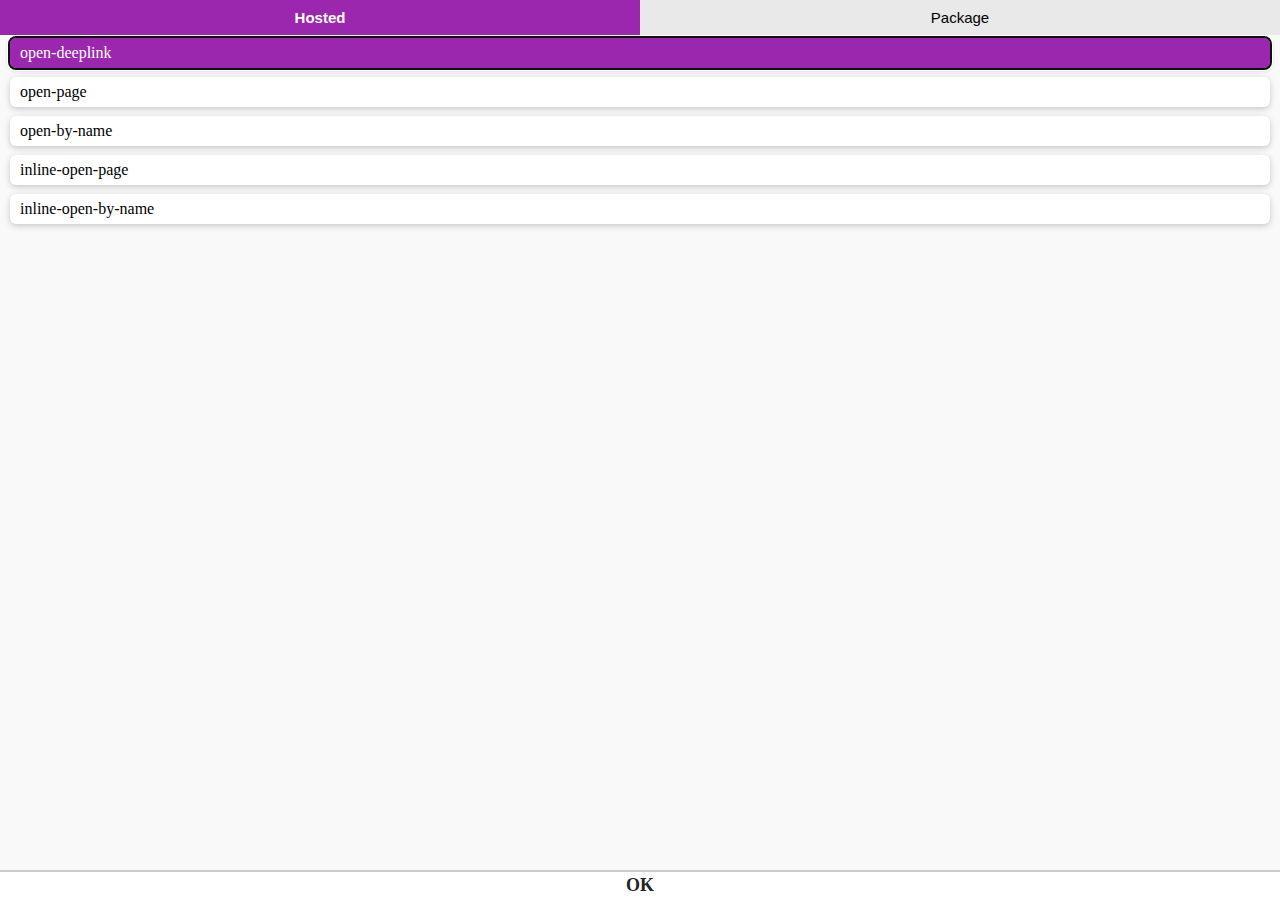
<file: index.html>
<!DOCTYPE html>
<html>

<head>
  <meta name="viewport" content="width=device-width, initial-scale=1">
  <link rel="stylesheet" type="text/css" href="src/css/base.css">
  <link rel="stylesheet" type="text/css" href="src/css/softkey.css">
  <link rel="stylesheet" type="text/css" href="src/css/tab.css">
  <link rel="stylesheet" type="text/css" href="src/css/activities.css">
</head>

<body>

  <div class="tab">
    <button id="hostedTab">Hosted</button>
    <button id="packageTab">Package</button>
  </div>

  <div id="hostedPage">
    <div class="activities">
      <a hosted-activity="true"
        href="app://kaios-store.kaiostech.com/?apps=https://skfaizrahaman.github.io/FRRacing/manifest.webapp&postResult=true">open-deeplink</a>
      <div hosted-activity="true" tabindex="1">open-page</div>
      <div hosted-activity="true" tabindex="1">open-by-name</div>
      <div hosted-activity="true" tabindex="1">inline-open-page</div>
      <div hosted-activity="true" tabindex="1">inline-open-by-name</div>
    </div>
  </div>

  <div id="packagePage">
    <div class="activities">
      <a package-activity="true"
        href="app://kaios-store.kaiostech.com/?apps=https://api.stage.kaiostech.com/apps/manifest/oRD8oeYmeYg4fLIwkQPH&postResult=true">open-deeplink</a>
      <div package-activity="true" tabindex="1">open-page</div>
      <div package-activity="true" tabindex="1">open-by-name</div>
      <div package-activity="true" tabindex="1">inline-open-page</div>
      <div package-activity="true" tabindex="1">inline-open-by-name</div>
    </div>
  </div>

  <footer>
    <div id="softkey">
      <label id="left"></label>
      <label id="center">OK</label>
      <label id="right"></label>
    </div>
  </footer>

  <script type="text/javascript" src="src/js/init.js"></script>
</body>

</html>
</file>
<file: src/css/base.css>
html, body {
  height: 100%;
  padding: 0;
  margin: 0;
  font-size:12px;
  background: #F9F9F9;
}

body {
  position: relative;
}

ul {
  margin: 0;
  padding: 0;
  list-style: none;
}

h2 {
    font-size: 16px;
}

h3 {
    font-size: 14px;
}

h4 {
    font-size: 12px;
}

footer {
    position: fixed;
    width: 100%;
    height: 5rem;
    bottom: 0;
}

a:link {
  color: black;
  text-decoration: none;
}

a:visited {
  color: black;
  text-decoration: none;
}

a:hover {
  color: white;
  text-decoration: none;
}

a:active {
  color: white;
  text-decoration: none;
}
</file>
<file: src/css/softkey.css>
#softkey {
  height: 30px;
  max-height: 30px;
  width: 100%;
  max-width: 100%;
  background: white;
  border-top: 2px #cbcbcb solid;
  display: flex;
  flex-shrink: 0;
  white-space: nowrap;
  padding: 0 5px;
  font-weight: 700;
  box-sizing: border-box;
  line-height: 26px;
  margin-top: auto;
  position: absolute;
  bottom: 0;
}

#left,
#right {
  font-weight: 600;
  font-size: 14px;
  color: #242424;
  overflow: hidden;
  width: 100%;
  letter-spacing: -0.5px;
  box-sizing: border-box;
  text-overflow: ellipsis;
}

#left {
  text-align: left;
  padding-right: 5px;
}

#center {
  color: #242424;
  text-transform: uppercase;
  font-size: 18px;
  text-align: center;
  max-width: 120px;
  overflow: hidden;
  text-overflow: ellipsis;
  width: 100%;
}

#right {
  text-align: right;
  padding-left: 5px;
}
</file>
<file: src/css/tab.css>
/* Style the tab */

.tab {
  overflow: hidden;
  background-color: #E9E9E9;
}

/* Style the buttons inside the tab */

.tab button {
  background-color: inherit;
  color: #000000;
  float: left;
  border: none;
  outline: none;
  cursor: pointer;
  padding: 9px 16px;
  transition: 0.3s;
  font-size: 15px;
  width: 50%
}

/* Create an active/current tablink class */

.tab button.active {
  background-color: #9b27af;
  color: #FFFFFF;
  font-weight: bold;
}
</file>
<file: src/css/activities.css>
.activities {
  display: flex;
  flex-direction: column;
  padding: 3px 10px;
}

.activities div {
  display: flex;
  align-items: center;
  height: 2.5rem;
  box-shadow: 0 2px 6px 0 rgba(0, 0, 0, .2);
  border-radius: 6px;
  margin-bottom: 9px;
  background-color: #FFFFFF;
  font-size: 16px;
  padding: 0 10px;
}

.activities a {
  display: flex;
  align-items: center;
  height: 2.5rem;
  box-shadow: 0 2px 6px 0 rgba(0, 0, 0, .2);
  border-radius: 6px;
  margin-bottom: 9px;
  background-color: #FFFFFF;
  font-size: 16px;
  padding: 0 10px;
}

.activities div[nav-selected="true"] {
  background-image: linear-gradient(255deg, #9B27AF, #9B27AF);
  color: #FFF;
}

.activities a[nav-selected="true"] {
  background-image: linear-gradient(255deg, #9B27AF, #9B27AF);
  color: #FFF;
  text-decoration: none;
}
</file>
